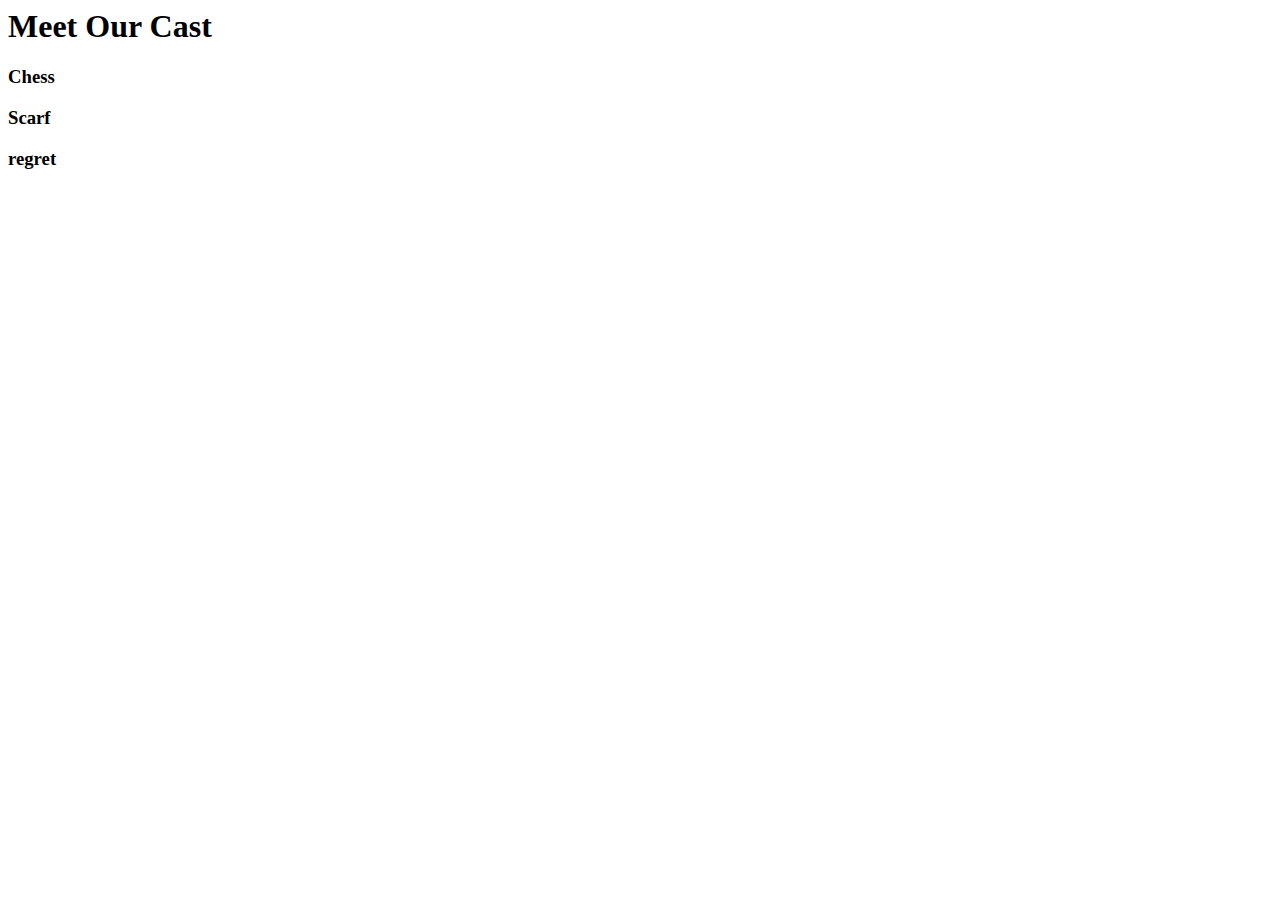
<file: index.html>
<html>
<head>
  <title>The Case Of A Scarfed Chess Master</title>
  <link rel="stylesheet" type="text/css" href="style.css"/>
</head>
<body>
  <div class ="cast">
  <h1>Meet Our Cast</h1>
  <h3>Chess</h3>
  <h3>Scarf</h3>
  <h3>regret</h3>
  </div>
</body>



  
</html>
</file>
<file: style.css>
This is also a test
</file>
